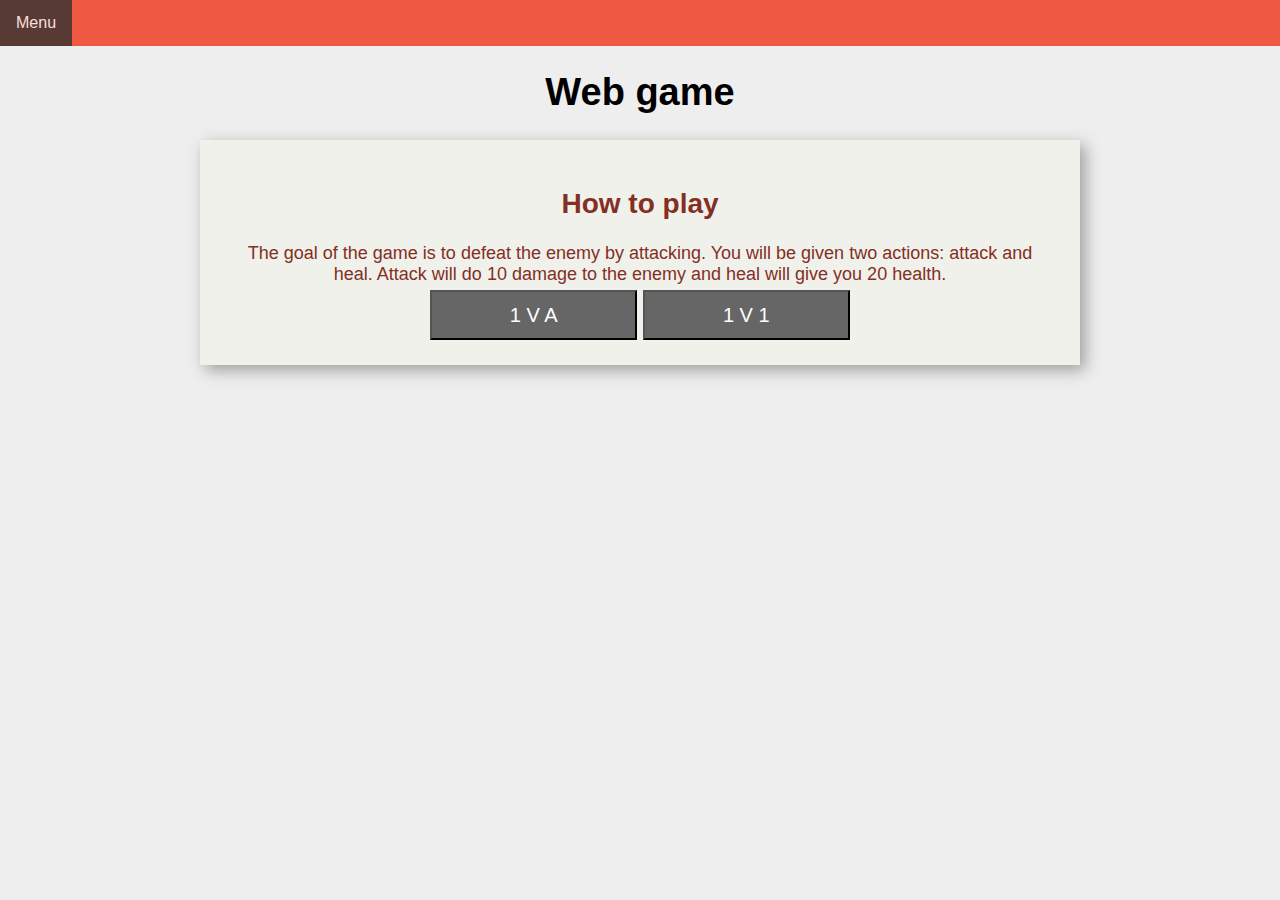
<file: index.html>
<!DOCTYPE html>

<html>
	<head>
		<meta charset="UTF-8">
		<meta name="viewport" content="width=device-width, initial-scale=1">
		<title>Fighting game</title>
		<link rel="stylesheet" href="stiles.css" type="text/css">
	</head>

	<body>
		<div class="header" id="myHeader">
			<div class="navbar">
				<a onclick="mainMenue();">Menu</a>
			</div>
		</div>

		<div class="screen" id="mainMenue">
			<center>
				<h1>Web game</h1>
			</center>
			
			<div class="Terminal">
				<h2>How to play</h2>

				<p>The goal of the game is to defeat the enemy by attacking. You will be given two actions: attack and heal. Attack will do 10 damage to the enemy and heal will give you 20 health.</p>
			
				<button type="button" class="actionButton" id="attack" onclick="normalPlay();">1 V A</button>
				<button type="button" class="actionButton" onclick="window.location.href='playerVersus.html'">1 V 1</a>
			</div>
		</div>

		<div class="screen" id="gameScreen">
			<center>
				<h1>Web game</h1>
			</center>
	
			<div class="Terminal">
				<p id="PlayerHealth">Player health: 100</p>
				<p id="EnemyHealth">Enemy health: 110</p>
	
				<canvas>
	
				</canvas>
			</div>

			<div class="Log">
				<h1>Action log</h1>

				<div id="LogPrompt">

				</div>
			</div>
	
			<div class="Actions">
				<h1>Actions</h1>
	
				<button type="button" class="actionButton" id="attack" onclick="attack();">Attack</button>
				<button type="button" class="actionButton" id="heal" onclick="heal();">Heal</button>
			</div>
		</div>

		<div class="screen" id="twoPlayerScreen">
			<center>
				<h1>Web game</h1>
			</center>

			<div class="Terminal">
				
			</div>
		</div>

		<div class="screen" id="endScreen">
			<center>
				<h1>Web game</h1>
			</center>
	
			<div class="Terminal">
				<p id="GameWinner">test</p>
	
				<table class="Table">	
					<tr colspan="2">
						<td><h3>Damage given</h3></td>
					</tr>
					<tr>
						<td id="PlayerScoreDamage" class="PlayerScore">Player</td>
						<td id="EnemyScoreDamage" class="EnemyScore">Enemy</td>
					</tr>
					<tr colspan="2">
						<td><h3>Heath used</h3></td>
					</tr>
					<tr>
						<td id="PlayerScoreHealth" class="PlayerScore">Player</td>
						<td id="EnemyScoreHealth" class="EnemyScore">Enemy</td>
					</tr>
				</table>
			</div>
	
			<div class="Actions">
				<h1>Actions</h1>
	
				<button type="button" class="actionButton" onclick="playAgain()">Play again</button>
			</div>
		</div>
	</body>
	
	<script type="text/javascript" src="../swichCommands.js"></script>
	<script type="text/javascript" src="../Index.js"></script>
</html>
</file>
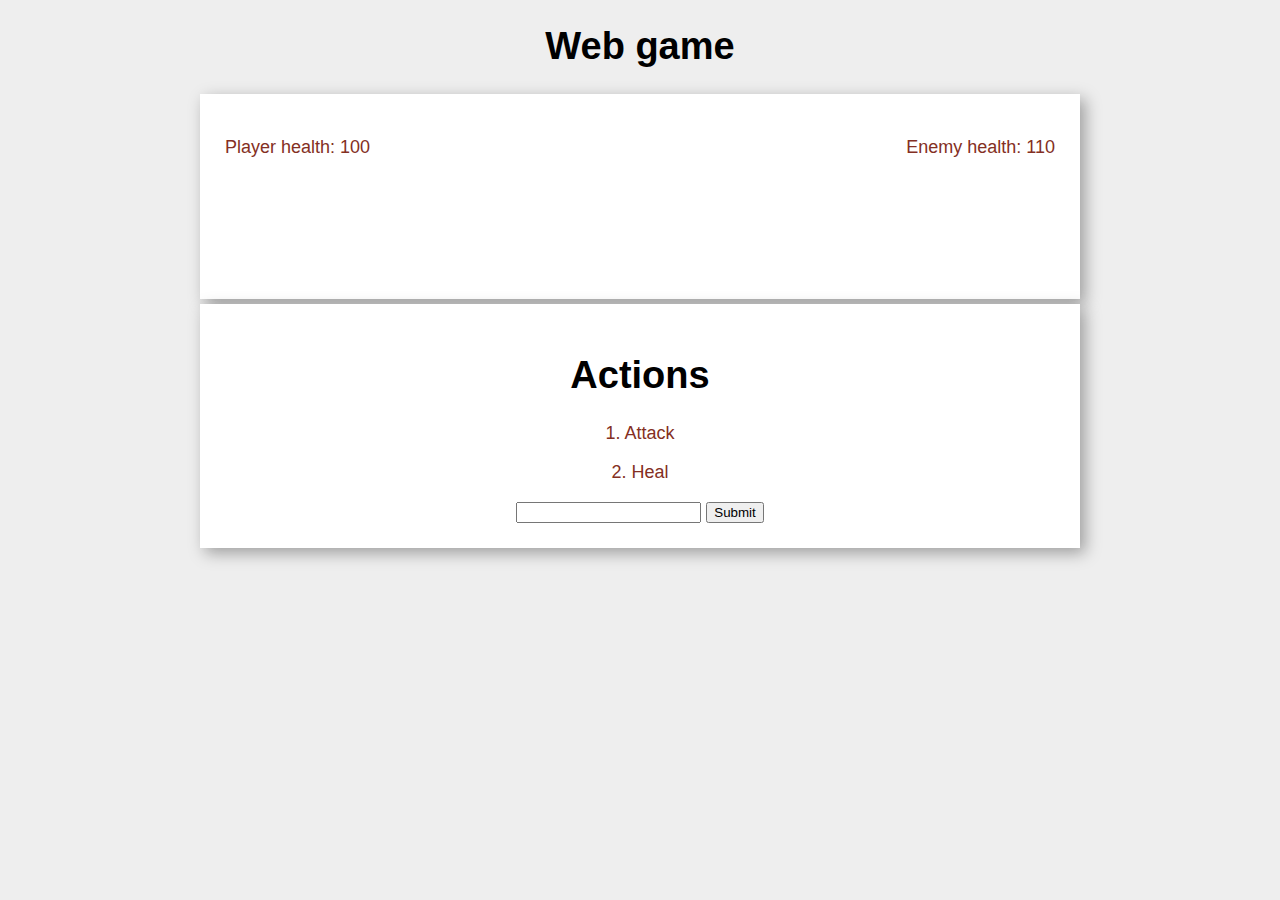
<file: WebGame/FrontEnd/Index.html>
<!DOCTYPE html>

<html>
	<head>
		<meta charset="UTF-8">
		<meta name="viewport" content="width=device-width, initial-scale=1">
		<title>checkTemp interface</title>
		<link rel="stylesheet" href="Stiles.css" type="text/css">
	</head>

	<body>
		<div id="gameScreen">
			<center>
				<h1>Web game</h1>
			</center>
	
			<div class="Terminal">
				<p id="PlayerHealth">Player health: 100</p>
				<p id="EnemyHealth">Enemy health: 110</p>
	
				<canvas>
	
				</canvas>
			</div>
	
			<div class="Actions">
				<h1>Actions</h1>
	
				<p>1. Attack</p>
				<p>2. Heal</p>
	
				<input id=Inpu></input>
				<button type="button" onclick="action();">Submit</button>
			</div>
		</div>

		<div id="endScreen">
			<center>
				<h1>Web game</h1>
			</center>
	
			<div class="Terminal">
				<p id="GameWinner">test</p>
	
				<table class="Table">	
					<tr colspan="2">
						<td><h3>Damage given</h3></td>
					</tr>
					<tr>
						<td id="PlayerScoreDamage" class="PlayerScore">Player</td>
						<td id="EnemyScoreDamage" class="EnemyScore">Enemy</td>
					</tr>
					<tr colspan="2">
						<td><h3>Heath used</h3></td>
					</tr>
					<tr>
						<td id="PlayerScoreHealth" class="PlayerScore">Player</td>
						<td id="EnemyScoreHealth" class="EnemyScore">Enemy</td>
					</tr>
				</table>
			</div>
	
			<div class="Actions">
				<h1>Actions</h1>
	
				<button type="button" onclick="playAgain()">Play again</button>
			</div>
		</div>
	</body>
	
	<script type="text/javascript" src="../Brain.js"></script>
</html>
</file>
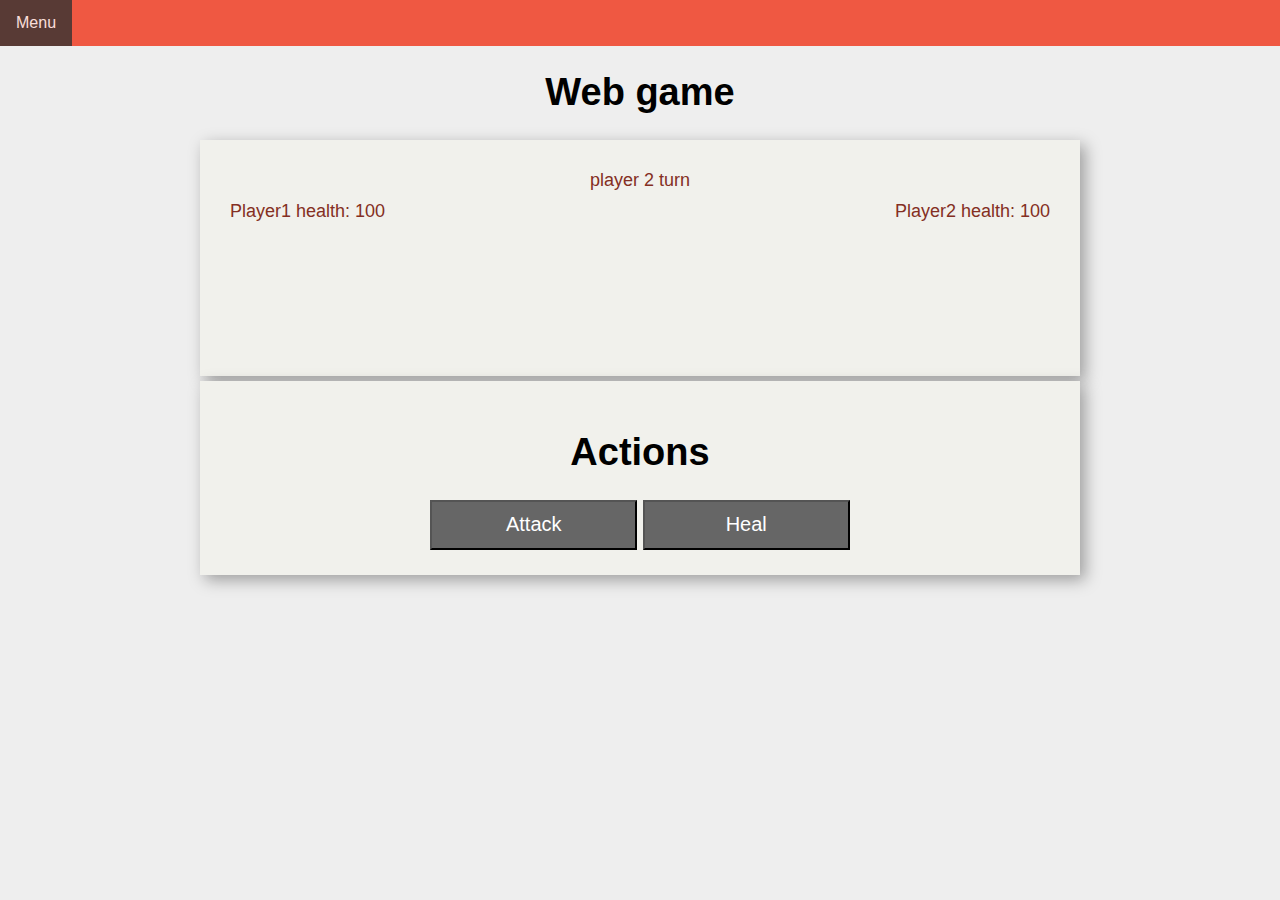
<file: playerVersus.html>
<!DOCTYPE html>

<html>
	<head>
		<meta charset="UTF-8">
		<meta name="viewport" content="width=device-width, initial-scale=1">
		<title>Fighting game</title>
		<link rel="stylesheet" href="stiles.css" type="text/css">
	</head>

	<body onload="TurnRandomiser()">
		<div class="header" id="myHeader">
			<div class="navbar">
				<a href="index.html">Menu</a>
			</div>
		</div>

		<div class="screen" id="gameScreenVersus">
			<center>
				<h1>Web game</h1>
			</center>
	
			<div class="Terminal">
                <p id="PlayerTurns">h</p>

				<p id="PlayerHealth">Player1 health: 100</p>
				<p id="EnemyHealth">Player2 health: 100</p>
	
				<canvas>
	
				</canvas>
			</div>
	
			<div class="Actions">
				<h1>Actions</h1>
	
				<button type="button" class="actionButton" id="attack" onclick="action(1);">Attack</button>
				<button type="button" class="actionButton" id="heal" onclick="action(0)">Heal</button>
			</div>
		</div>

		<div class="screen" id="endScreen">
			<center>
				<h1>Web game</h1>
			</center>
	
			<div class="Terminal">
				<p id="GameWinner">test</p>
	
				<table class="Table">	
					<tr colspan="2">
						<td><h3>Damage given</h3></td>
					</tr>
					<tr>
						<td id="PlayerScoreDamage" class="PlayerScore">Player</td>
						<td id="EnemyScoreDamage" class="EnemyScore">Enemy</td>
					</tr>
					<tr colspan="2">
						<td><h3>Heath used</h3></td>
					</tr>
					<tr>
						<td id="PlayerScoreHealth" class="PlayerScore">Player</td>
						<td id="EnemyScoreHealth" class="EnemyScore">Enemy</td>
					</tr>
				</table>
			</div>
	
			<div class="Actions">
				<h1>Actions</h1>
	
				<button type="button" class="actionButton" onclick="playAgain()">Play again</button>
			</div>
		</div>
	</body>
	
	<script type="text/javascript" src="../swichCommands.js"></script>
	<script type="text/javascript" src="../playerVersus.js"></script>
</html>
</file>
<file: stiles.css>
#endScreen, #twoPlayerScreen, #gameScreen {
    display: none;
}
html {
    scroll-behavior: smooth; /*Sujuv scroll siht/target elemendini*/
  }
  body {
      padding: 0;
      margin: 0;
      color: #842f23;
      font-family: sans-serif;
      font-size: 18px;
      background-color: #EEE;
  }
  h1 {
      color: #000000;
      font-size: 38px;
  }
  h2 {
      font-size: 28px;
  }
  h3{
      font-size:24px;
  }
a:hover{ /*Hiirega lingi peale liikumisel tekkiv effekt*/
opacity:0.8; /*Tee element pisut läbipaistvaks*/
}

.jalus {
    text-align: center;
    background-color: #FFF;
    padding: 25px 0;
    box-shadow: 5px 5px 15px #00000057;
    color: #842f23;
    font-size: 18px;
    bottom: 0;
    position: fixed;
    width: 100%;
}
.jalus a {
    color: #ef5842;
    text-decoration: none;
}
.Terminal, .Actions, .Log {
    text-align: center;
    background-color: rgb(241, 241, 236);
    padding: 25px 25px;
    margin: 5px 200px;
    box-shadow: 5px 5px 15px #00000057;
    color: #842f23;
    font-size: 18px;
}
#PlayerHealth, .PlayerScore {
    float: left;
}
#EnemyHealth, .EnemyScore {
    float: right;
}
.Table {
    border-spacing: 15px;
    width: 100%;
}
.actionButton{
    background-color: #666666;
    width: 25%;
    height: 50px;
    color:rgb(255, 255, 255);
    font-size: 20px;
}
.actionButton:hover {
    background-color: rgb(196, 196, 196); /**/
}
.navbar {
    overflow: hidden;
    background-color: #ef5842;
    font-family: Arial;
}

.navbar a {
    float: left;
    font-size: 16px;
    color: white;
    text-align: center;
    padding: 14px 16px;
    text-decoration: none;
}

.navbar a:hover {
    background-color:#333 ;
}

p {
    margin: 5px 5px;
}

#LogPrompt {
    text-align: left;
    font-size: 15px;
    background-color: rgb(241, 241, 236);
    padding: 5px 5px;
    margin: 5px 5px;
    box-shadow: inset 0px 0px 9px #00000057;
    color: #842f23;
    min-height: 100px;
    max-height: 100px;
}
</file>
<file: WebGame/FrontEnd/Stiles.css>
#endScreen {
    display: none;
}
html {
    scroll-behavior: smooth; /*Sujuv scroll siht/target elemendini*/
  }
  body {
      padding: 0;
      margin: 0;
      color: #842f23;
      font-family: sans-serif;
      font-size: 18px;
      background-color: #EEE;
  }
  h1 {
      color: #000000;
      font-size: 38px;
  }
  h2 {
      font-size: 28px;
  }
  h3{
      font-size:24px;
  }
.jalus {
    text-align: center;
    background-color: #FFF;
    padding: 25px 0;
    box-shadow: 5px 5px 15px #00000057;
    color: #842f23;
    font-size: 18px;
    bottom: 0;
    position: fixed;
    width: 100%;
}
.jalus a {
    color: #ef5842;
    text-decoration: none;
}
.Terminal, .Actions {
    text-align: center;
    background-color: #FFF;
    padding: 25px 25px;
    margin: 5px 200px;
    box-shadow: 5px 5px 15px #00000057;
    color: #842f23;
    font-size: 18px;
}
#PlayerHealth, .PlayerScore {
    float: left;
}
#EnemyHealth, .EnemyScore {
    float: right;
}
.Table {
    border-spacing: 15px;
    width: 100%;
}
</file>
